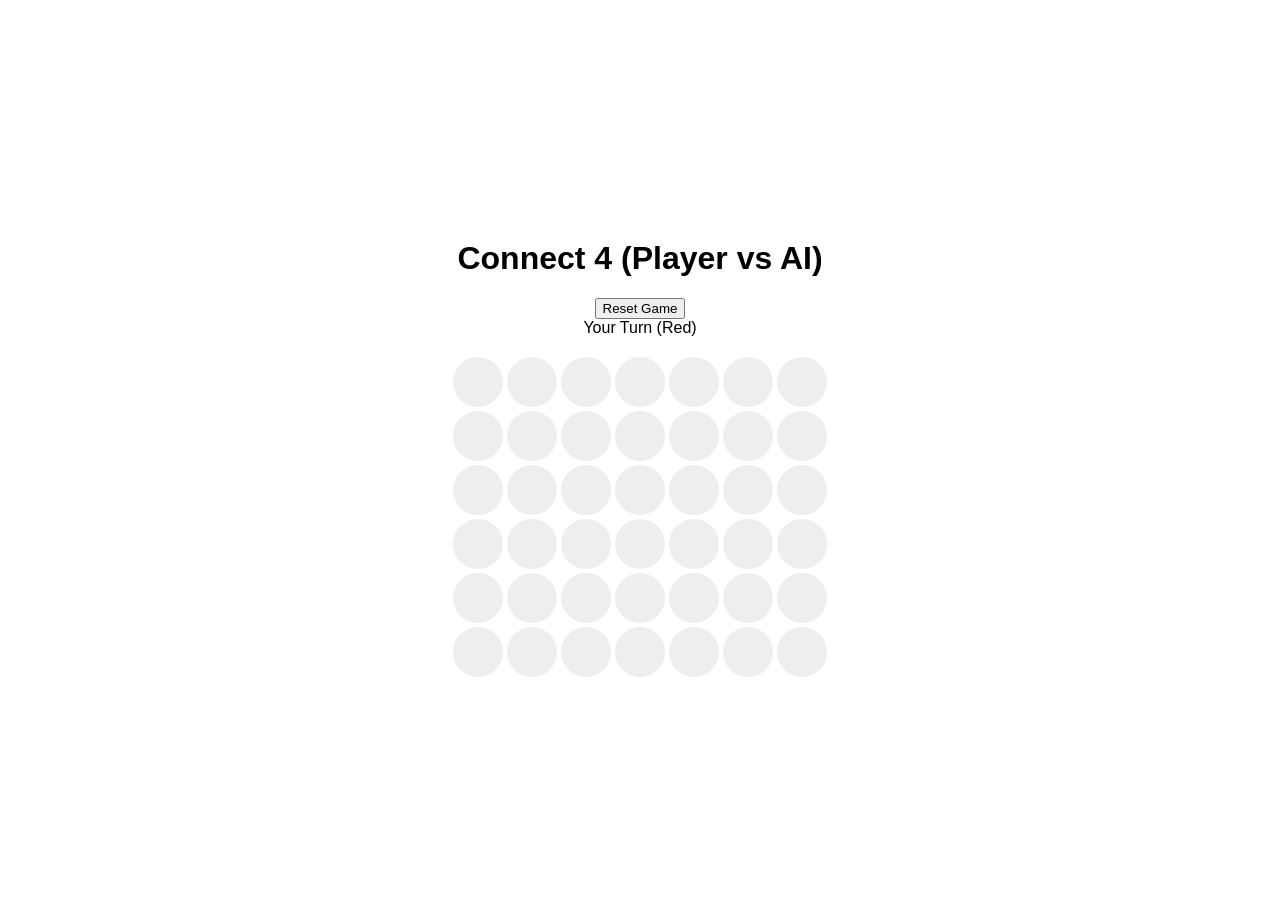
<file: connect4_web-main/index.html>
<!DOCTYPE html>
<html lang="en">
<head>
  <meta charset="UTF-8">
  <meta name="viewport" content="width=device-width, initial-scale=1.0">
  <title>Connect 4 WebAssembly with AI (Fixed)</title>
  <style>
    body { font-family: Arial, sans-serif; text-align: center; display: flex; flex-direction: column; align-items: center; justify-content: center; min-height: 100vh; }
    #board { display: grid; gap: 4px; margin: 20px 0; }
    .cell {
      width: 50px; height: 50px;
      background: #eee; border-radius: 50%;
      display: flex; align-items: center; justify-content: center;
      font-size: 24px; cursor: pointer;
    }
    .R { background: red; }
    .Y { background: gold; }
  </style>
</head>
<body>
  <h1>Connect 4 (Player vs AI)</h1>
  <div>
    <button onclick="resetGame()">Reset Game</button>
  </div>
  <div id="status">Loading...</div>
  <div id="board"></div>
  <script src="connect4.js"></script>
  <script>
    let gameModule = null;
    const ydim = 6;
    const xdim = 7;
    const playerColors = ['R', 'Y'];
    let gameOver = false;

    function setStatus(msg) {
      document.getElementById('status').textContent = msg;
    }

    function createBoardUI() {
      const boardDiv = document.getElementById('board');
      boardDiv.style.gridTemplateColumns = `repeat(${xdim}, 50px)`;
      boardDiv.innerHTML = '';
      for (let y = ydim - 1; y >= 0; y--) {
        for (let x = 0; x < xdim; x++) {
          const div = document.createElement('div');
          div.className = 'cell';
          div.dataset.x = x;
          div.dataset.y = y;
          div.addEventListener('click', () => handleMove(x));
          boardDiv.appendChild(div);
        }
      }
    }

    function updateBoardUI() {
      for (let y = 0; y < ydim; y++) {
        for (let x = 0; x < xdim; x++) {
          const val = gameModule._getCell(y, x);
          const cell = document.querySelector(`.cell[data-x="${x}"][data-y="${y}"]`);
          cell.className = 'cell';
          if (val === 1) cell.classList.add('R');
          if (val === 2) cell.classList.add('Y');
        }
      }
    }

    function handleMove(x) {
        if (gameOver) return;

        const y = gameModule._makeMove(x, 0);
        if (y === -1) {
            setStatus('Invalid move! Try another column.');
            return;
        }
        updateBoardUI();

        if (gameModule._checkWin(y, x, 0)) {
            setStatus(`You Win!`);
            gameOver = true;
            return;
        }

        if (gameModule._checkDraw()) {
            setStatus('Draw!');
            gameOver = true;
            return;
        }

        const aiMovePacked = gameModule._makeAIMoveWithPos(1);
        if (aiMovePacked !== -1) {
            updateBoardUI();
            const aiY = aiMovePacked >> 8;
            const aiX = aiMovePacked & 0xFF;

            if (gameModule._checkWin(aiY, aiX, 1)) {
            setStatus(`AI Wins!`);
            gameOver = true;
            return;
            }

            if (gameModule._checkDraw()) {
            setStatus('Draw!');
            gameOver = true;
            return;
            }
        }

        setStatus(`Your Turn (Red)`);
        }


    function resetGame() {
      gameModule._resetBoard();
      updateBoardUI();
      gameOver = false;
      setStatus("Your Turn (Red)");
    }

    createBoardUI();

    Module().then(Module => {
      gameModule = Module;
      Module._initBoard(ydim, xdim);
      resetGame();
    });
  </script>
</body>
</html>
</file>
